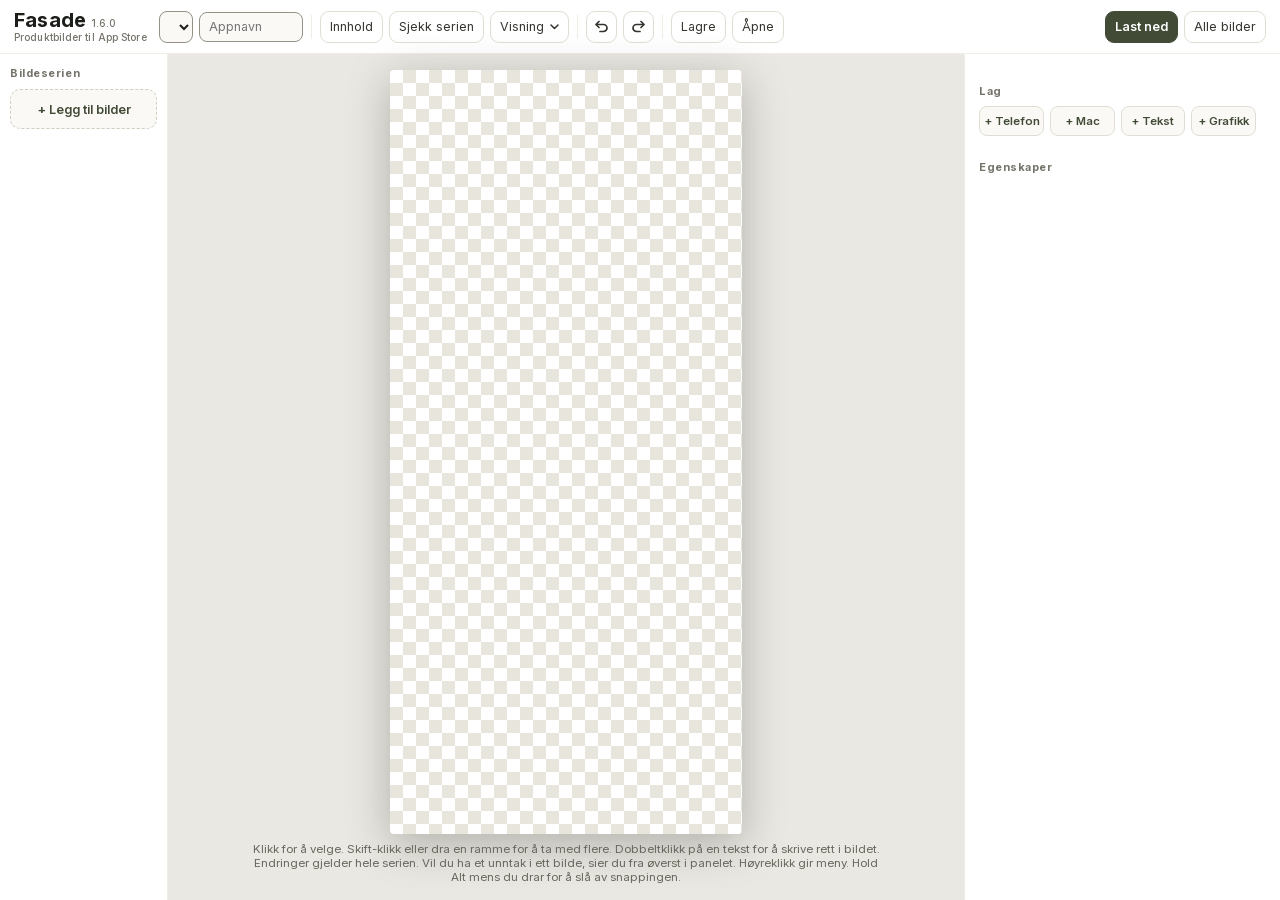
<file: index.html>
<!DOCTYPE html>
<html lang="nb">
<head>
<meta charset="utf-8">
<title>Fasade</title>
<link rel="icon" type="image/png" sizes="16x16" href="assets/ikoner/favicon-16.png">
<link rel="icon" type="image/png" sizes="32x32" href="assets/ikoner/favicon-32.png">
<link rel="icon" type="image/png" sizes="512x512" href="assets/ikoner/favicon.png">
<link rel="apple-touch-icon" href="assets/ikoner/apple-touch-icon.png">
<meta http-equiv="refresh" content="0; url=fasade.html">
</head>
<body>
<p><a href="fasade.html">Åpne Fasade</a></p>
</body>
</html>
</file>
